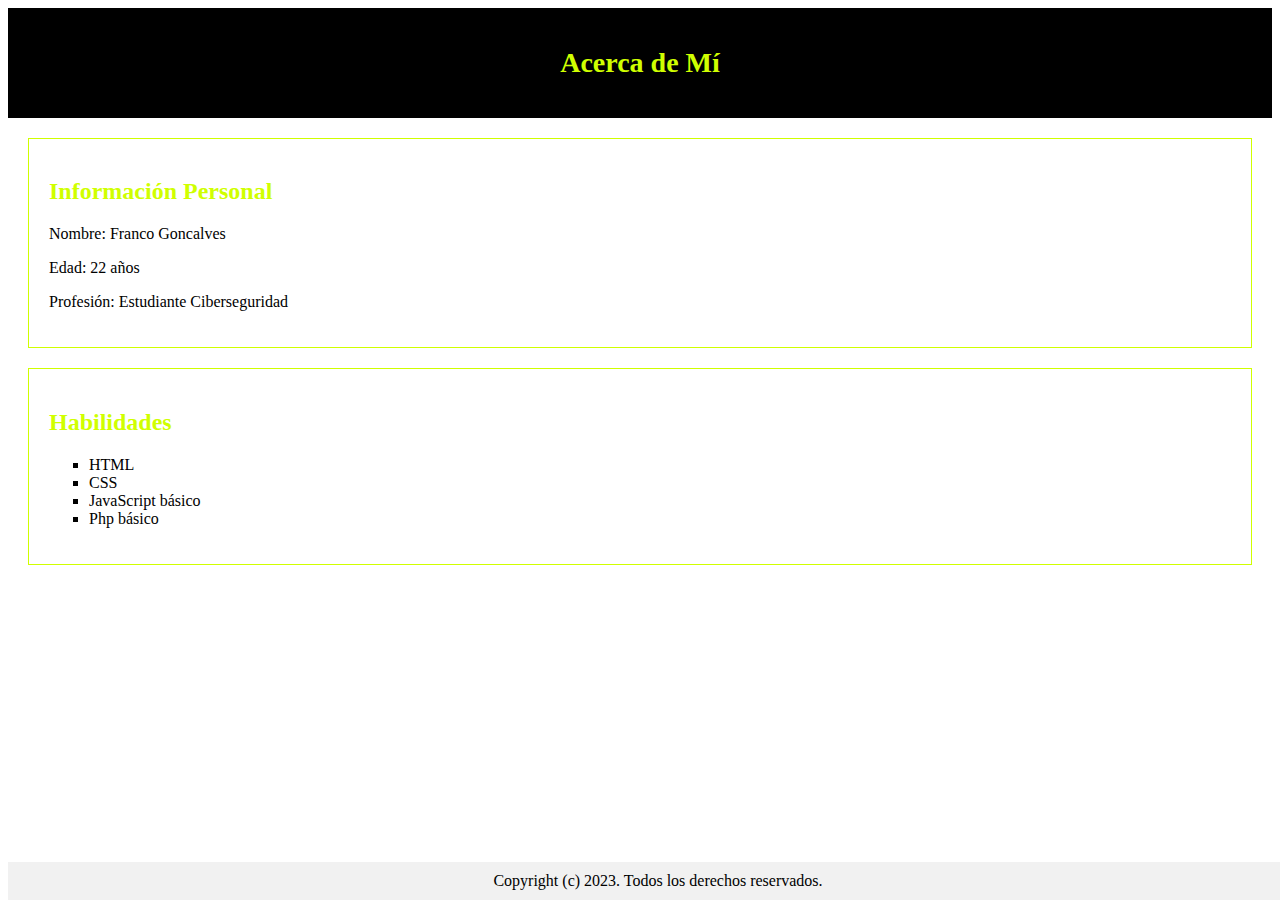
<file: Actividad_acerca_de_mi/index.html>
<!DOCTYPE html>
<html>
<head>
<title>Acerca de mi. franco :p</title>
<head>

<link rel="stylesheet" type="text/css" href="styles.css">

</head>
<body>
<header>
<h1>Acerca de Mí</h1>
</header>
<section>
<!-- Subsección de Información Personal -->
<div id="info-personal">
<h2>Información Personal</h2>
<p>Nombre: Franco Goncalves</p>
<p>Edad: 22 años</p>
<p>Profesión: Estudiante Ciberseguridad</p>
</div>
<!-- Subsección de Habilidades -->
<div id="habilidades">
<h2>Habilidades</h2>
<ul>
<li>HTML</li>
<li>CSS</li>
<li>JavaScript básico</li>
<li>Php básico</li>
</ul>
</div>
</section>
<footer>
Copyright (c) 2023. Todos los derechos reservados.
</footer>
</body>
</html>
</file>
<file: Actividad_acerca_de_mi/styles.css>
/* Estilos básicos aquí (los mismos que antes) */
/* Media Queries para hacer la página responsiva */
/* Estilos para pantallas pequeñas (móviles) */
@media only screen and (max-width: 600px) {
    /* Podemos ajustar el padding del encabezado y las subsecciones */
    header, #info-personal, #habilidades {
    padding: 10px;
    }
    /* Y también cambiar el tamaño de la fuente del título */
    h1, h2 {
        color: #d0ff00;
    font-size: 18px;
    }
    }
    /* Estilos para pantallas medianas (tabletas) */
    @media only screen and (min-width: 601px) and (max-width: 1024px) {
    /* Aquí podríamos mantener el padding del encabezado y las
    subsecciones igual */
    header, #info-personal, #habilidades {
    padding: 20px;
    }
    /* Pero quizás queremos que los títulos sean un poco más grandes que
    en móviles pero menores que en desktop */
    h1, h2 {
        color: #d0ff00;
    font-size: 22px;
    }
    }
    /* Estilos para pantallas grandes (desktops) */

    @media only screen and (min-width: 1025px) {
        /* Aquí podríamos aumentar el padding del encabezado y las
        subsecciones */
        header, #info-personal, #habilidades {
        padding: 30px;
        }
        /* Y hacer que los títulos sean más grandes */
        h1, h2 {
        font-size: 28px;
        color: #d0ff00;
        }
        }
        


header {
    background-color: #000000;
    padding: 20px;
    text-align: center;
    color: #d0ff00;
    }
    /* Estilos para las subsecciones */
    #info-personal, #habilidades {
    margin: 20px;
    padding: 20px;
    border: 1px solid #d0ff00;
    }
    /* Estilos para los títulos de subsecciones */
    #info-personal h2, #habilidades h2 {
    font-size: 24px;
    }
    /* Estilos para la lista de habilidades */
    #habilidades ul {
    list-style-type: square;
    }
    /* Estilos para el footer */
    footer {
    background-color: #f1f1f1;
    color:  black;
    text-align: center;
    padding: 10px;
    position: absolute;
    bottom: 0;
    width: 100%;
    }
</file>
